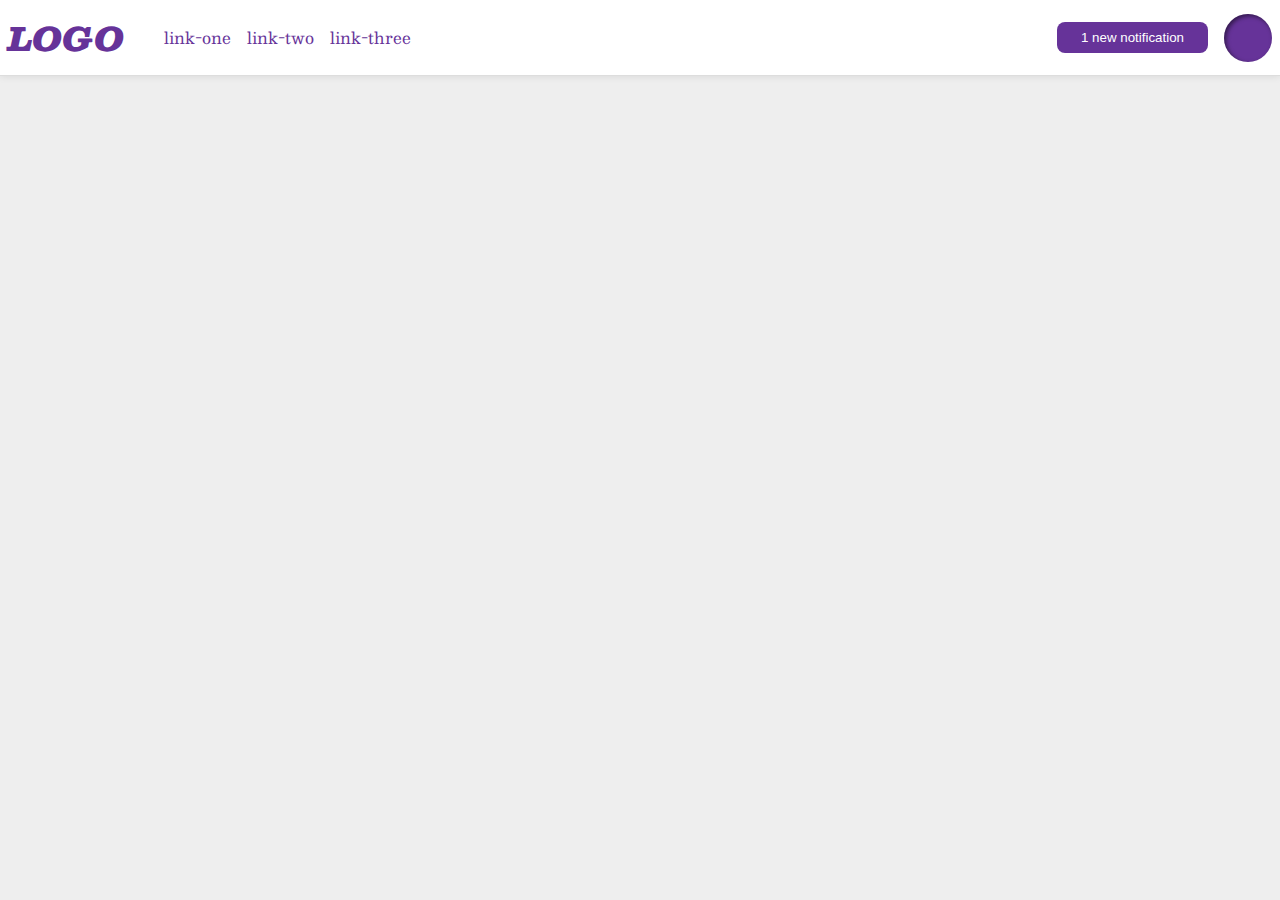
<file: flex/03-flex-header-2/index.html>
<!DOCTYPE html>
<html lang="en">
  <head>
    <meta charset="UTF-8">
    <meta http-equiv="X-UA-Compatible" content="IE=edge">
    <meta name="viewport" content="width=device-width, initial-scale=1.0">
    <title>Flex Header 2</title>
    <link rel="stylesheet" href="style.css">
  </head>
  <body>
    <div class="header">
      <div class="first-part">
        <div class="logo">
          LOGO
        </div>
        <ul class="links">
          <li><a href="https://google.com">link-one</a></li>
          <li><a href="https://google.com">link-two</a></li>
          <li><a href="https://google.com">link-three</a></li>
        </ul>
      </div>
      
      <div class="secound-part">
        <button class="notifications">
          1 new notification
        </button>
        <div class="profile-image"></div>
      </div>
      
    </div>
  </body>
</html>
</file>
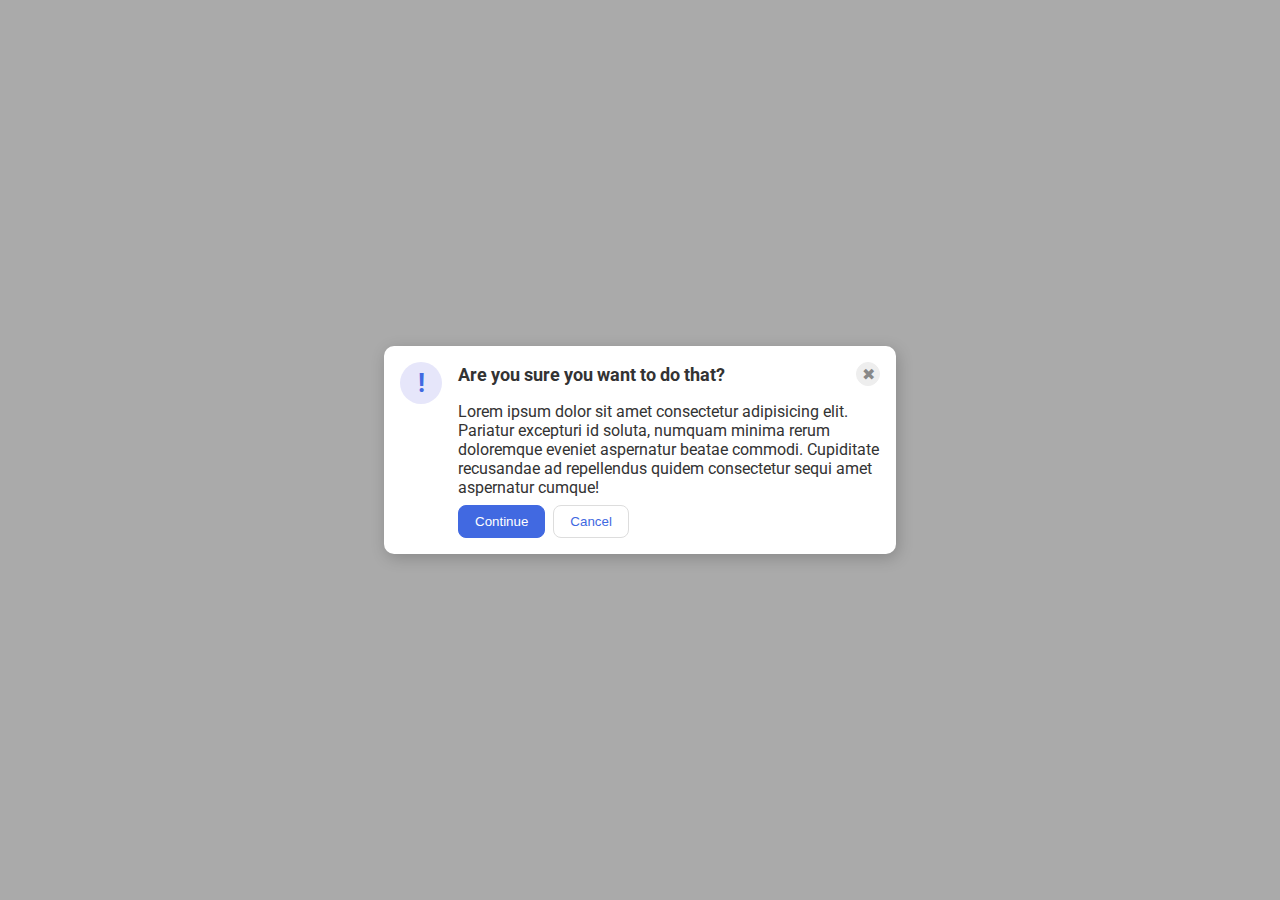
<file: flex/05-flex-modal/index.html>
<!DOCTYPE html>
<html lang="en">
  <head>
    <meta charset="UTF-8">
    <meta http-equiv="X-UA-Compatible" content="IE=edge">
    <meta name="viewport" content="width=device-width, initial-scale=1.0">
    <link rel="stylesheet" href="style.css">
    <title>Modal</title>
  </head>
  <body>
    <div class="modal">
      <div class="first-part">
        <div class="icon">!</div>
      </div>
      <div class="second-part">
        <div class="heading">
          <div class="header">Are you sure you want to do that?</div>
          <button class="close-button">✖</button>
        </div>
        <div class="content">
          <div class="text">Lorem ipsum dolor sit amet consectetur adipisicing elit. Pariatur excepturi id soluta, numquam minima rerum doloremque eveniet aspernatur beatae commodi. Cupiditate recusandae ad repellendus quidem consectetur sequi amet aspernatur cumque!</div>
          <button class="continue">Continue</button>
          <button class="cancel">Cancel</button>
        </div>  
      </div>
    </div>
  </body>
</html>
</file>
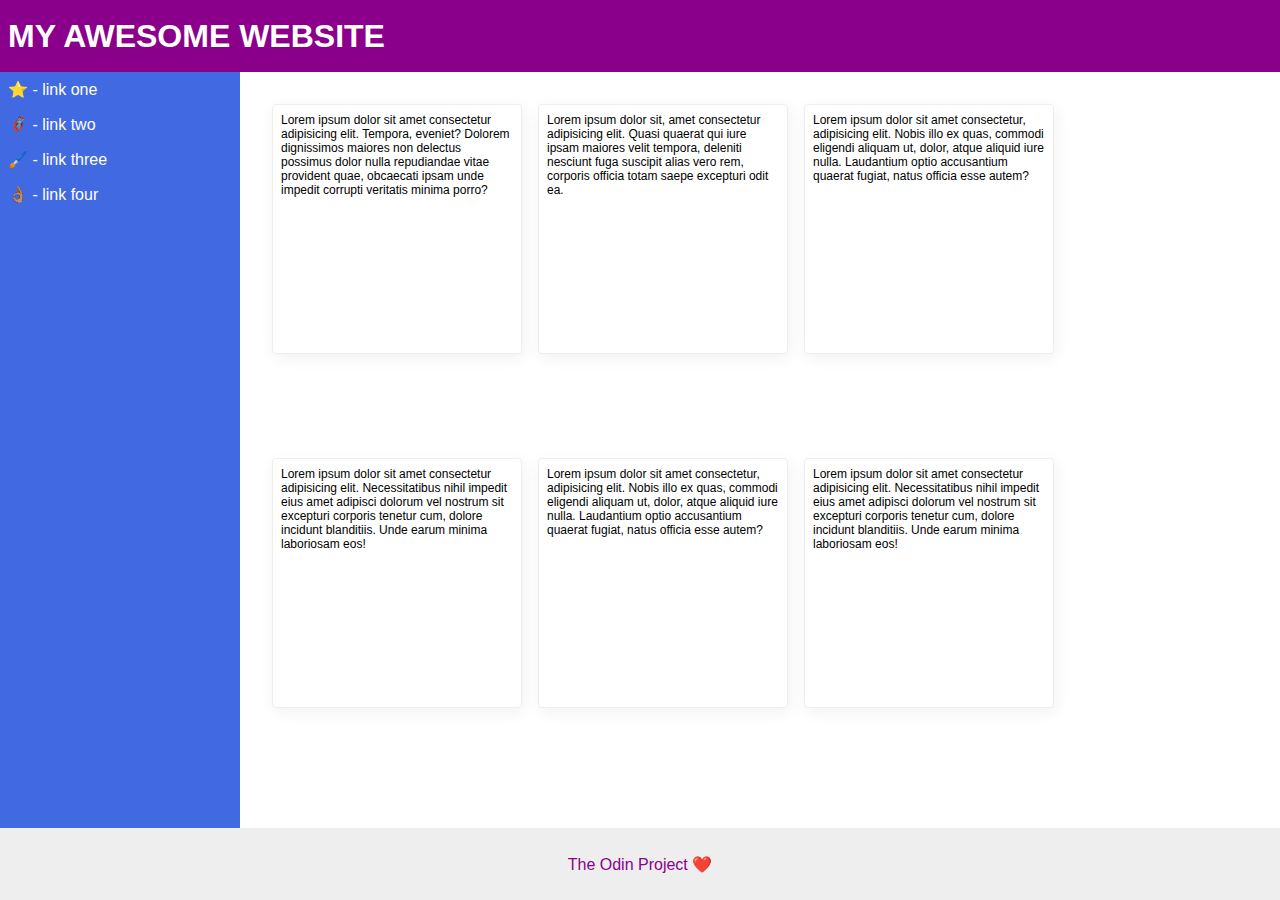
<file: flex/07-flex-layout-2/index.html>
<!DOCTYPE html>
<html lang="en">
  <head>
    <meta charset="UTF-8">
    <meta http-equiv="X-UA-Compatible" content="IE=edge">
    <meta name="viewport" content="width=device-width, initial-scale=1.0">
    <title>The Holy Grail</title>
    <link rel="stylesheet" href="style.css">
  </head>
  <body>
    <div class="header">
      MY AWESOME WEBSITE
    </div>
    <div class="main-section">
      <div class="sidebar">
        <ul>
          <li><a href="#"><span>⭐</span> - link one</a></li>
          <li><a href="#"><span>🦸🏽‍♂️</span> - link two</a></li>
          <li><a href="#"><span>🖌️</span> - link three</a></li>
          <li><a href="#"><span>👌🏽</span> - link four</a></li>
        </ul>
      </div>
      <div class="cards">
        <div class="card">Lorem ipsum dolor sit amet consectetur adipisicing elit. Tempora, eveniet? Dolorem dignissimos maiores non delectus possimus dolor nulla repudiandae vitae provident quae, obcaecati ipsam unde impedit corrupti veritatis minima porro?</div>
        <div class="card">Lorem ipsum dolor sit, amet consectetur adipisicing elit. Quasi quaerat qui iure ipsam maiores velit tempora, deleniti nesciunt fuga suscipit alias vero rem, corporis officia totam saepe excepturi odit ea.</div>
        <div class="card">Lorem ipsum dolor sit amet consectetur, adipisicing elit. Nobis illo ex quas, commodi eligendi aliquam ut, dolor, atque aliquid iure nulla. Laudantium optio accusantium quaerat fugiat, natus officia esse autem?</div>
        <div class="card">Lorem ipsum dolor sit amet consectetur adipisicing elit. Necessitatibus nihil impedit eius amet adipisci dolorum vel nostrum sit excepturi corporis tenetur cum, dolore incidunt blanditiis. Unde earum minima laboriosam eos!</div>
        <div class="card">Lorem ipsum dolor sit amet consectetur, adipisicing elit. Nobis illo ex quas, commodi eligendi aliquam ut, dolor, atque aliquid iure nulla. Laudantium optio accusantium quaerat fugiat, natus officia esse autem?</div>
        <div class="card">Lorem ipsum dolor sit amet consectetur adipisicing elit. Necessitatibus nihil impedit eius amet adipisci dolorum vel nostrum sit excepturi corporis tenetur cum, dolore incidunt blanditiis. Unde earum minima laboriosam eos!</div>
      </div>
    </div>
    <div class="footer">
      The Odin Project ❤️
    </div>
  </body>
</html>
</file>
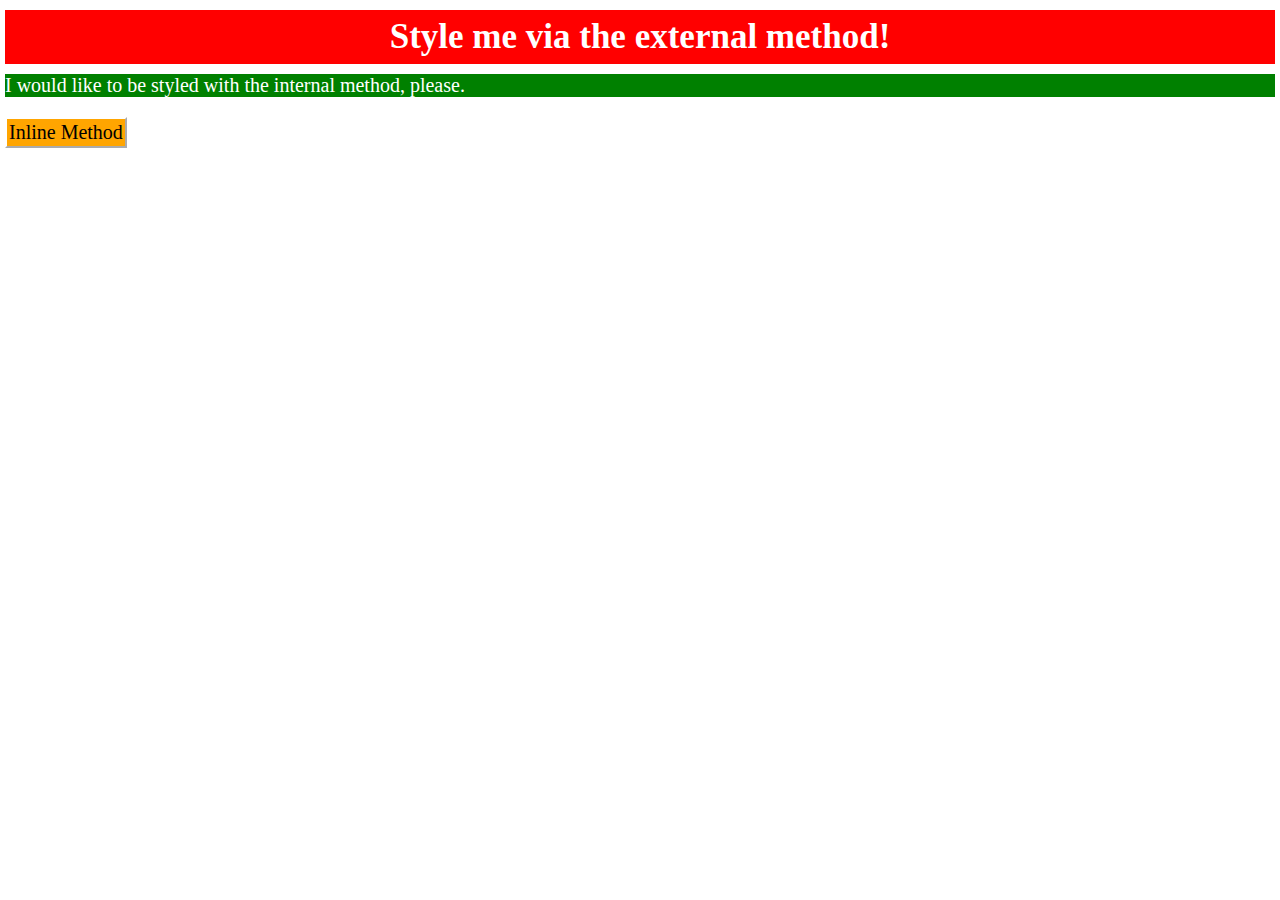
<file: foundations/01-css-methods/index.html>
<!DOCTYPE html>
<html lang="en">
  <head>
    <meta charset="UTF-8">
    <meta http-equiv="X-UA-Compatible" content="IE=edge">
    <meta name="viewport" content="width=device-width, initial-scale=1.0">
    <link rel="stylesheet" href="style.css">
    <title>Methods for Adding CSS</title>
    <style>
      p{
        color:white;
        background-color: green;
        margin: 10px 5px;
        font-size: 20px;
        font-weight: 500;
      }
    </style>
  </head>
  <body>
    <div class="external-method">Style me via the external method!</div>
    <p>I would like to be styled with the internal method, please.</p>
    <button style="margin: 10px 5px; background-color: orange; border-color: white; font-size: 20px; font-weight: 300; padding: 2px;">Inline Method</button>
  </body>
</html>
</file>
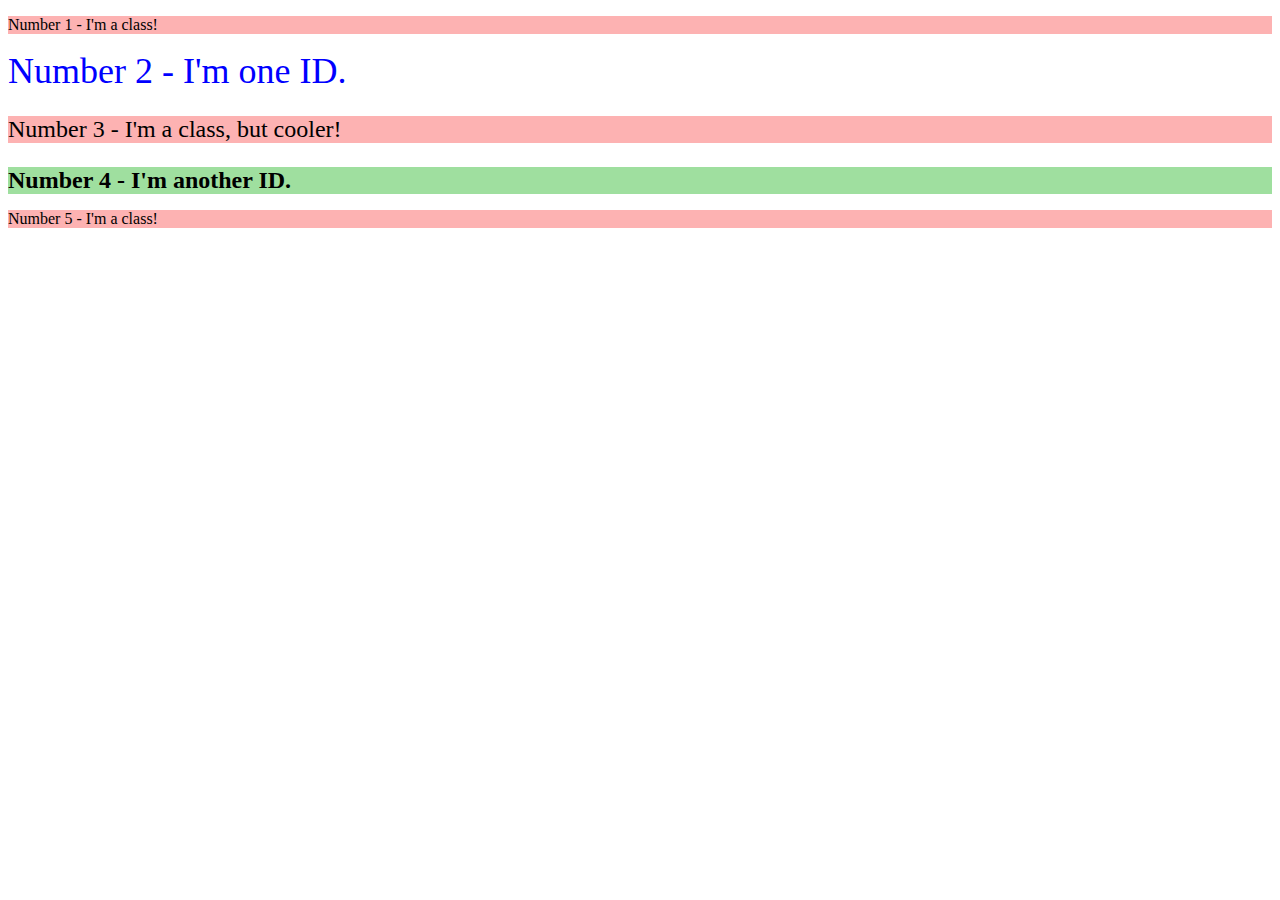
<file: foundations/02-class-id-selectors/index.html>
<!DOCTYPE html>
<html lang="en">
  <head>
    <meta charset="UTF-8">
    <meta http-equiv="X-UA-Compatible" content="IE=edge">
    <meta name="viewport" content="width=device-width, initial-scale=1.0">
    <title>Class and ID Selectors</title>
    <link rel="stylesheet" href="style.css">
  </head>
  <body>
    <p class="odd-number">Number 1 - I'm a class!</p>
    <div id="secound-element">Number 2 - I'm one ID.</div>
    <p class="odd-number font-increase">Number 3 - I'm a class, but cooler!</p>
    <div id="fourth-element">Number 4 - I'm another ID.</div>
    <p class="odd-number">Number 5 - I'm a class!</p>
  </body>
</html>
</file>
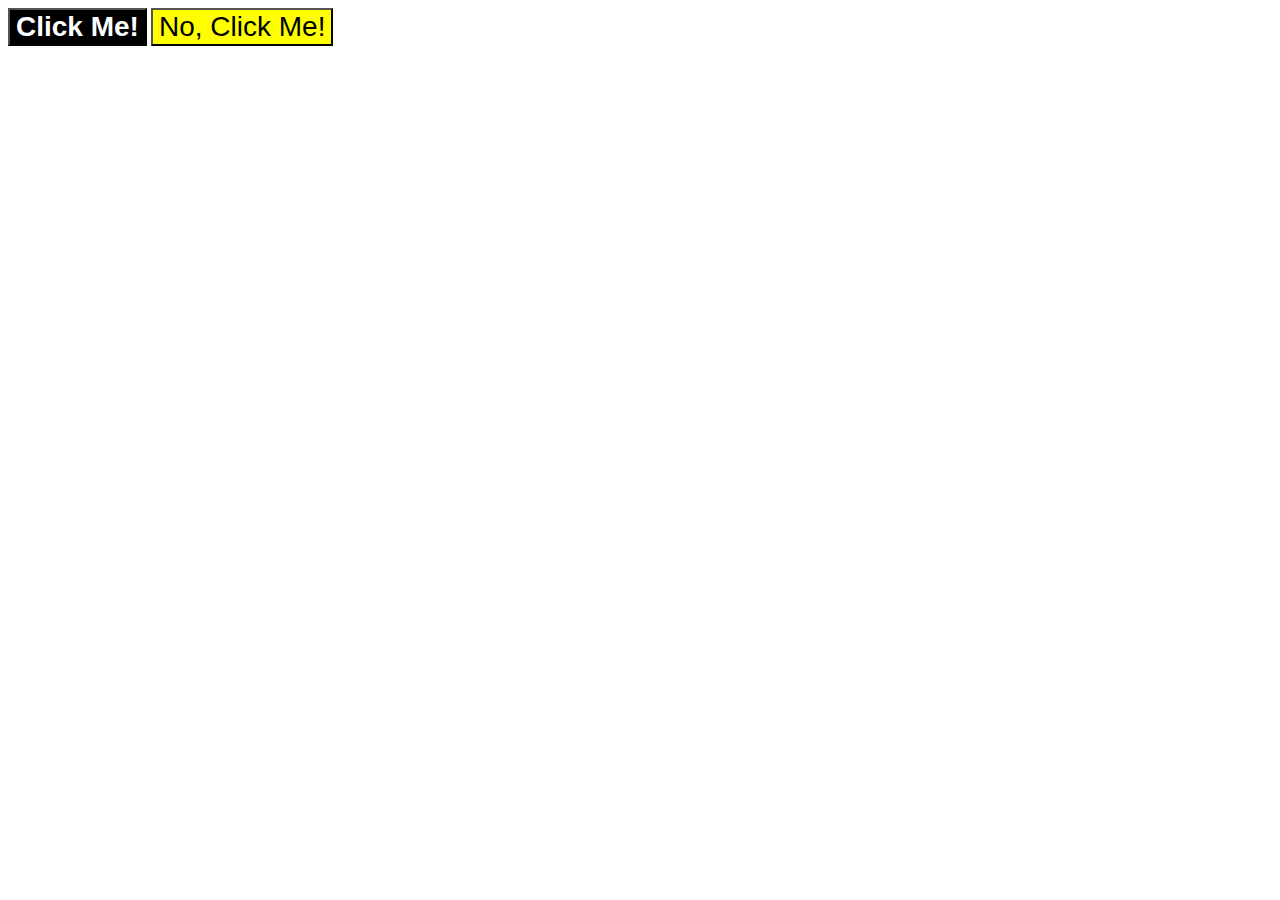
<file: foundations/03-grouping-selectors/index.html>
<!DOCTYPE html>
<html lang="en">
  <head>
    <meta charset="UTF-8">
    <meta http-equiv="X-UA-Compatible" content="IE=edge">
    <meta name="viewport" content="width=device-width, initial-scale=1.0">
    <title>Grouping Selectors</title>
    <link rel="stylesheet" href="style.css">
  </head>
  <body>
    <button class="click">Click Me!</button>
    <button class="no-click">No, Click Me!</button>
  </body>
</html>
</file>
<file: flex/03-flex-header-2/style.css>
/* this is some magical font-importing.  
you'll learn about it later. */
@import url('https://fonts.googleapis.com/css2?family=Besley:ital,wght@0,400;1,900&display=swap');

body {
  margin: 0;
  background: #eee;
  font-family: Besley, serif;
}

.header {
  background: white;
  border-bottom: 1px solid #ddd;
  box-shadow: 0 0 8px rgba(0,0,0,.1);
  padding:8px;
  display:flex;
}

.first-part{
  flex: initial;
  /* outline: 1px solid red; */

  display: flex;
  align-items: center;
  justify-content: center;
}
.first-part ul{
  display: flex;
  gap:1rem;
}
.secound-part{
  flex: 2;
  /* outline: 1px solid red; */

  display: flex;
  align-items: center;
  justify-content: flex-end;
  gap: 1rem;
}

.profile-image {
  background: rebeccapurple;
  box-shadow: inset 2px 2px 4px rgba(0,0,0,.5);
  border-radius: 50%;
  width: 48px;
  height: 48px;
}

.logo {
  color: rebeccapurple;
  font-size: 32px;
  font-weight: 900;
  font-style: italic;
}

button {
  border: none;
  border-radius: 8px;
  background: rebeccapurple;
  color: white;
  padding: 8px 24px;
}

a {
  /* this removes the line under our links */
  text-decoration: none;
  color: rebeccapurple;
}

ul {
  list-style-type: none;
}
</file>
<file: flex/05-flex-modal/style.css>
@import url('https://fonts.googleapis.com/css2?family=Roboto:wght@400;700&display=swap');

html, body {
  height: 100%;
}

body {
  font-family: Roboto, sans-serif;
  margin: 0;
  background: #aaa;
  color: #333;
  /* I'll give you this one for free lol */
  display: flex;
  align-items: center;
  justify-content: center;
}

.modal {
  background: white;
  width: 480px;
  border-radius: 10px;
  box-shadow: 2px 4px 16px rgba(0,0,0,.2);
  padding: 1rem;
  display: flex;
  gap:1rem;
}

.icon {
  color: royalblue;
  font-size: 26px;
  font-weight: 700;
  background: lavender;
  width: 42px;
  height: 42px;
  border-radius: 50%;
  display: flex;
  align-items: center;
  justify-content: center;
}

.close-button {
  background: #eee;
  border-radius: 50%;
  color: #888;
  font-weight: 400;
  font-size: 16px;
  height: 24px;
  width: 24px;
  display: flex;
  align-items: center;
  justify-content: center;
  border: 1px solid #eee;
  padding: 0;
}

button {
  cursor: pointer;
  padding: 8px 16px;
  border-radius: 8px;
}

button.continue {
  background: royalblue;
  border: 1px solid royalblue;
  color: white;
}

button.cancel {
  background: white;
  border: 1px solid #ddd;
  color: royalblue;
}




.modal > .second-part > .heading{
  display: flex;
  align-items: center;
}
.modal > .second-part > .heading .header{
  font-size: 18px;
  font-weight: bold;
}
.modal > .second-part > .heading > button{
  margin-left: auto;
}

.modal > .second-part > .content{
  margin-top: 1rem;
  display: flex;
  flex-wrap: wrap;
  gap: 8px;
}
</file>
<file: flex/07-flex-layout-2/style.css>
*{
  margin: 0;
  padding: 0;
  box-sizing: border-box;
}

a,li{
  text-decoration: none;
  list-style: none;
}

body {
  font-family: -apple-system, BlinkMacSystemFont, 'Segoe UI', Roboto, Oxygen, Ubuntu, Cantarell, 'Open Sans', 'Helvetica Neue', sans-serif;
  margin: 0;
  min-height: 100vh;
  display: flex;
  flex-direction: column;
}

.header {
  height: 72px;
  background: darkmagenta;
  color: white;
}

.footer {
  height: 72px;
  background: #eee;
  color: darkmagenta;
}

.sidebar {
  width: 300px;
  background: royalblue;
  box-sizing: border-box;
}

.card {
  border: 1px solid #eee;
  box-shadow: 2px 4px 16px rgba(0,0,0,.06);
  border-radius: 4px;
  font-size: 12px;
}

.main-section .sidebar ul li a{
  color: #fff;
  font-size: 1rem;
}


/* FLEXBOX */

body > .header{
  display: flex;
  justify-content: flex-start;
  align-items: center;
  font-size: 32px;
  font-weight:900;
  padding-left: 8px;
}

.main-section{
  flex: 1;
  display: flex;
  flex-wrap: wrap;
}

.main-section > .sidebar{
  flex: initial;
  flex-basis: 240px;
  padding: 8px;
}
.main-section > .sidebar > ul{
  display: flex;
  flex-direction: column;
  gap: 1rem;
}

.main-section > .cards{
  padding: 2rem;
  display: flex;
  flex-wrap: wrap;
  align-items: flex-start;
  gap: 1rem;
}
.main-section > .cards > .card{
  flex-basis: 250px;
  min-height: 250px;
  padding: 8px;
}

.main-section > .cards{
  flex: 1;
}

.footer{
  display: flex;
  justify-content: center;
  align-items: center;
}
</file>
<file: foundations/01-css-methods/style.css>
*{
    margin: 0;
    padding: 0;
    box-sizing: border-box;
    font-family: 'Times New Roman', Times, serif;
}
.external-method{
    color: white;
    background-color: red;
    margin: 10px 5px;
    padding: 7px 0;
    font-size: 35px;
    text-align: center;
    font-weight: 700;
}
</file>
<file: foundations/02-class-id-selectors/style.css>
.odd-number{
    background-color: rgba(250,0,0,0.3); /* "light red-pink background" */
    font-family: 'Verdana', 'DejaVu Sans,' sans-serif;
}

#secound-element{
    color: rgb(0,0,255);
    font-size: 36px;
}

.font-increase{
    font-size: 24px;
}

#fourth-element{
    background-color: hsl(120,50%,75%);
    font-size:24px;
    font-weight: bold;
}
</file>
<file: foundations/03-grouping-selectors/style.css>
.click, .no-click{
    font-size: 28px;
    font-family: 'Helvetica', 'Times New Roman', sans-serif;
}


.click{
    background-color: #000;
    color: rgba(255,255,255,1);
    font-weight: bold;
}
.no-click{
    background-color: yellow;
}



/*
* **The first element**: a black background, white text color, and a bold font weight
* **The second element**: a yellow background
* **Both elements**: a font size of 28px and a list of fonts containing 
    `Helvetica` and `Times New Roman`, with `sans-serif` as a fallback 
*/
</file>
